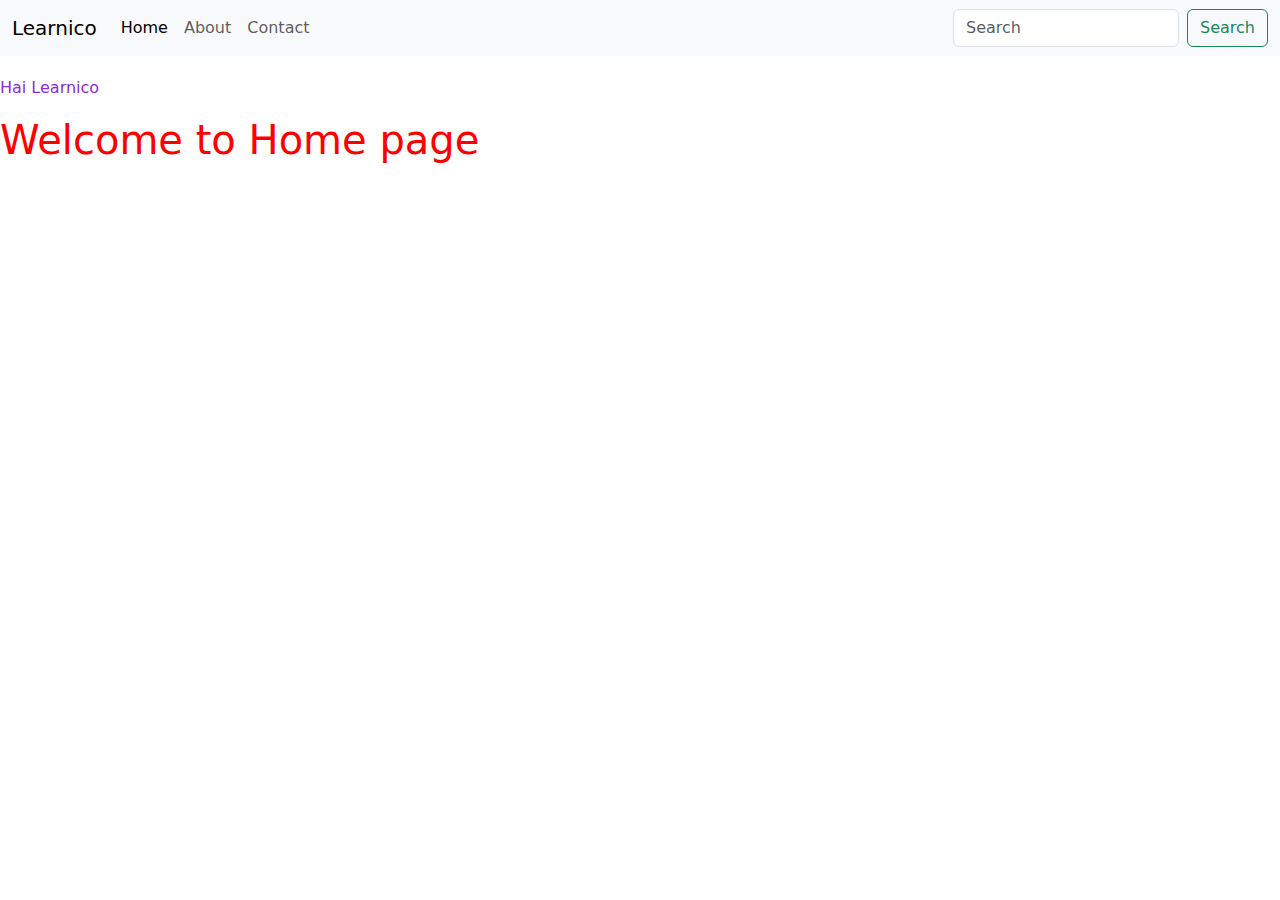
<file: index.html>
<!DOCTYPE html>
<html>
  <head>

    <script src="https://ajax.googleapis.com/ajax/libs/jquery/3.5.1/jquery.min.js"></script>
    <link href="https://cdn.jsdelivr.net/npm/bootstrap@5.3.3/dist/css/bootstrap.min.css" rel="stylesheet" integrity="sha384-QWTKZyjpPEjISv5WaRU9OFeRpok6YctnYmDr5pNlyT2bRjXh0JMhjY6hW+ALEwIH" crossorigin="anonymous">
    <script src="https://cdn.jsdelivr.net/npm/bootstrap@5.3.3/dist/js/bootstrap.bundle.min.js" integrity="sha384-YvpcrYf0tY3lHB60NNkmXc5s9fDVZLESaAA55NDzOxhy9GkcIdslK1eN7N6jIeHz" crossorigin="anonymous"></script>
    <link rel="stylesheet" href="style.css">
    <link rel="stylesheet" href="index.css">
    <link rel="stylesheet" href="user.css">

  </head>
<body>
  <nav class="navbar navbar-expand-lg bg-body-tertiary">
    <div class="container-fluid">
      <a class="navbar-brand" href="index.html">Learnico</a>
      <button class="navbar-toggler" type="button" data-bs-toggle="collapse" data-bs-target="#navbarSupportedContent" aria-controls="navbarSupportedContent" aria-expanded="false" aria-label="Toggle navigation">
        <span class="navbar-toggler-icon"></span>
      </button>
      <div class="collapse navbar-collapse" id="navbarSupportedContent">
        <ul class="navbar-nav me-auto mb-2 mb-lg-0">
          <li class="nav-item">
            <a class="nav-link active" aria-current="page" href="index.html">Home</a>
          </li>
          <li class="nav-item">
            <a class="nav-link" href="about.html">About</a>
          </li>
          <li class="nav-item">
            <a class="nav-link" href="contact.html">Contact</a>
          </li>
        </ul>
        <form class="d-flex" role="search">
          <input class="form-control me-2" type="search" placeholder="Search" aria-label="Search">
          <button class="btn btn-outline-success" type="submit">Search</button>
        </form>
      </div>
    </div>
  </nav>
<div class="content">
  <p class="username">Hai Learnico</p>
  <h1 class="homeTitle">Welcome to Home page</h1>
</div>
 </div>
</body>
</html>
</file>
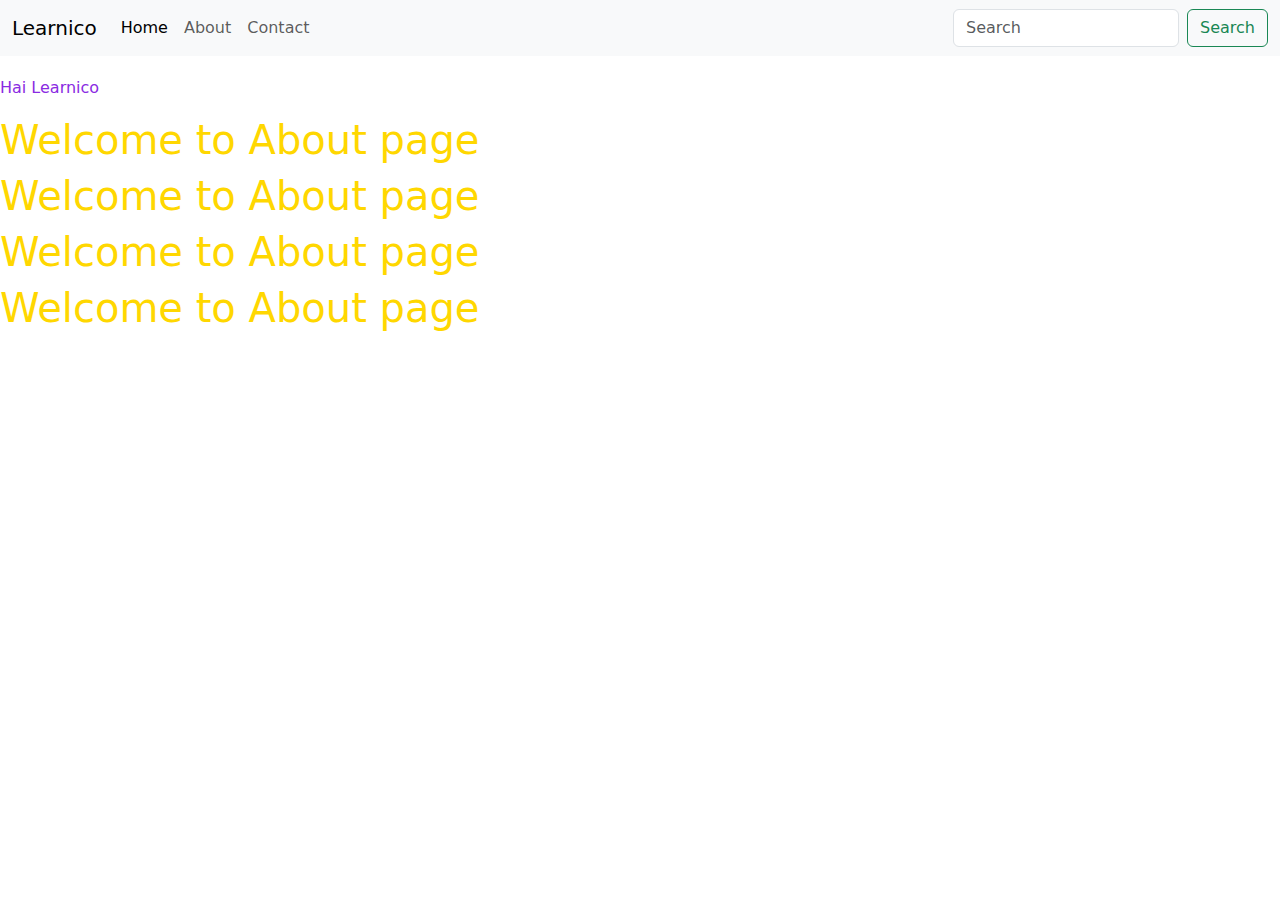
<file: about.html>
<!DOCTYPE html>
<html>
  <head>

    <script src="https://ajax.googleapis.com/ajax/libs/jquery/3.5.1/jquery.min.js"></script>
    <link href="https://cdn.jsdelivr.net/npm/bootstrap@5.3.3/dist/css/bootstrap.min.css" rel="stylesheet" integrity="sha384-QWTKZyjpPEjISv5WaRU9OFeRpok6YctnYmDr5pNlyT2bRjXh0JMhjY6hW+ALEwIH" crossorigin="anonymous">
    <script src="https://cdn.jsdelivr.net/npm/bootstrap@5.3.3/dist/js/bootstrap.bundle.min.js" integrity="sha384-YvpcrYf0tY3lHB60NNkmXc5s9fDVZLESaAA55NDzOxhy9GkcIdslK1eN7N6jIeHz" crossorigin="anonymous"></script>
    <link rel="stylesheet" href="style.css">
    <link rel="stylesheet" href="index.css">
    <link rel="stylesheet" href="user.css">
  </head>
<body>
  <nav class="navbar navbar-expand-lg bg-body-tertiary">
    <div class="container-fluid">
      <a class="navbar-brand" href="index.html">Learnico</a>
      <button class="navbar-toggler" type="button" data-bs-toggle="collapse" data-bs-target="#navbarSupportedContent" aria-controls="navbarSupportedContent" aria-expanded="false" aria-label="Toggle navigation">
        <span class="navbar-toggler-icon"></span>
      </button>
      <div class="collapse navbar-collapse" id="navbarSupportedContent">
        <ul class="navbar-nav me-auto mb-2 mb-lg-0">
          <li class="nav-item">
            <a class="nav-link active" aria-current="page" href="index.html">Home</a>
          </li>
          <li class="nav-item">
            <a class="nav-link" href="about.html">About</a>
          </li>
          <li class="nav-item">
            <a class="nav-link" href="contact.html">Contact</a>
          </li>
        </ul>
        <form class="d-flex" role="search">
          <input class="form-control me-2" type="search" placeholder="Search" aria-label="Search">
          <button class="btn btn-outline-success" type="submit">Search</button>
        </form>
      </div>
    </div>
  </nav>
<div class="content">
  <p class="username">Hai Learnico</p>
  <h1 class="title" >Welcome to About page</h1>
  <h1 class="title" >Welcome to About page</h1>
  <h1 class="title" >Welcome to About page</h1>
  <h1 class="title" >Welcome to About page</h1>
</div>
 </div>
</body>
</html>
</file>
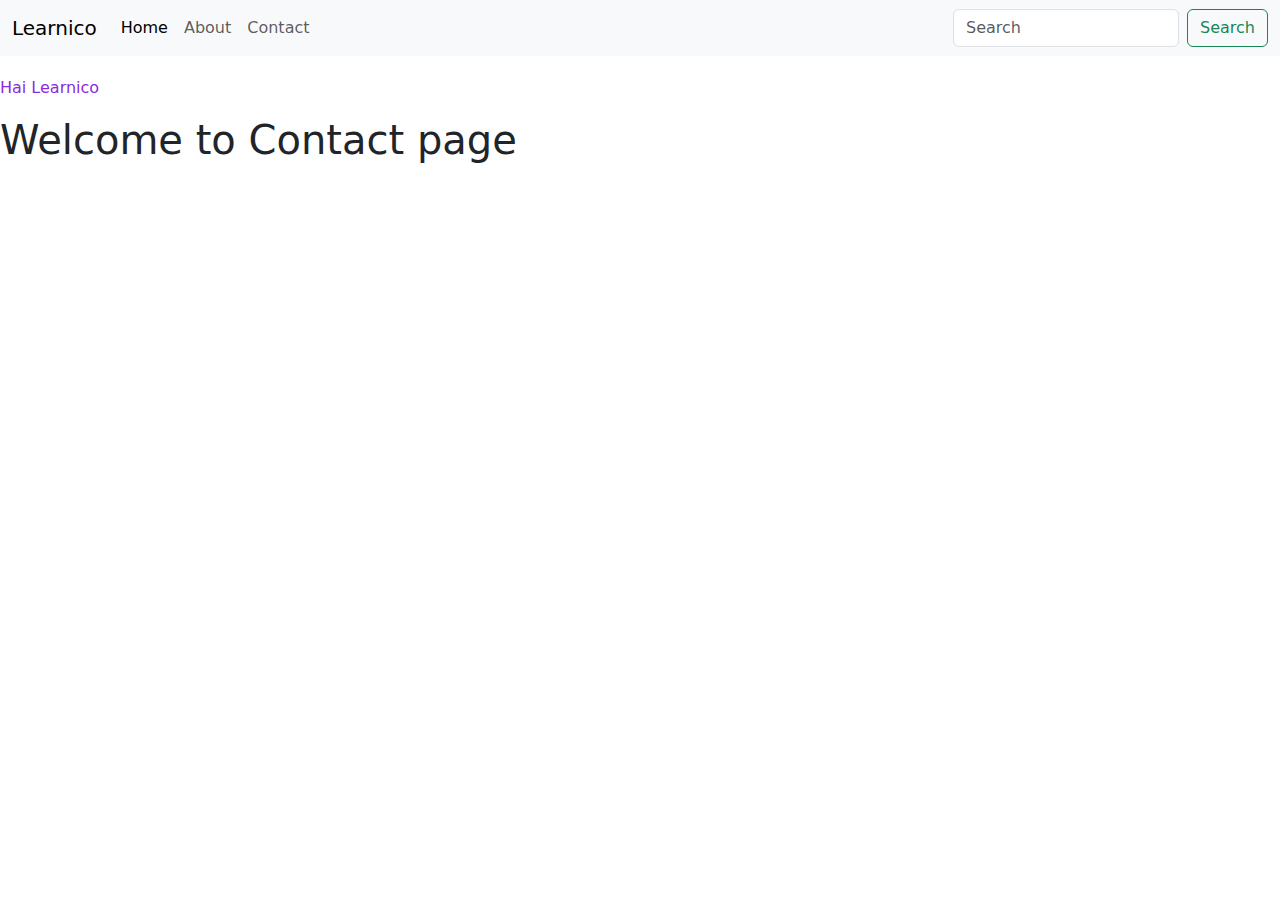
<file: contact.html>
<!DOCTYPE html>
<html>
  <head>

    <script src="https://ajax.googleapis.com/ajax/libs/jquery/3.5.1/jquery.min.js"></script>
    <link href="https://cdn.jsdelivr.net/npm/bootstrap@5.3.3/dist/css/bootstrap.min.css" rel="stylesheet" integrity="sha384-QWTKZyjpPEjISv5WaRU9OFeRpok6YctnYmDr5pNlyT2bRjXh0JMhjY6hW+ALEwIH" crossorigin="anonymous">
    <script src="https://cdn.jsdelivr.net/npm/bootstrap@5.3.3/dist/js/bootstrap.bundle.min.js" integrity="sha384-YvpcrYf0tY3lHB60NNkmXc5s9fDVZLESaAA55NDzOxhy9GkcIdslK1eN7N6jIeHz" crossorigin="anonymous"></script>
    <link rel="stylesheet" href="user.css">
  </head>
<body>
  <nav class="navbar navbar-expand-lg bg-body-tertiary">
    <div class="container-fluid">
      <a class="navbar-brand" href="index.html">Learnico</a>
      <button class="navbar-toggler" type="button" data-bs-toggle="collapse" data-bs-target="#navbarSupportedContent" aria-controls="navbarSupportedContent" aria-expanded="false" aria-label="Toggle navigation">
        <span class="navbar-toggler-icon"></span>
      </button>
      <div class="collapse navbar-collapse" id="navbarSupportedContent">
        <ul class="navbar-nav me-auto mb-2 mb-lg-0">
          <li class="nav-item">
            <a class="nav-link active" aria-current="page" href="index.html">Home</a>
          </li>
          <li class="nav-item">
            <a class="nav-link" href="about.html">About</a>
          </li>
          <li class="nav-item">
            <a class="nav-link" href="contact.html">Contact</a>
          </li>
        </ul>
        <form class="d-flex" role="search">
          <input class="form-control me-2" type="search" placeholder="Search" aria-label="Search">
          <button class="btn btn-outline-success" type="submit">Search</button>
        </form>
      </div>
    </div>
  </nav>
<div class="content">
  <p class="username">Hai Learnico</p>
  <h1>Welcome to Contact page</h1>
</div>
 </div>
</body>
</html>
</file>
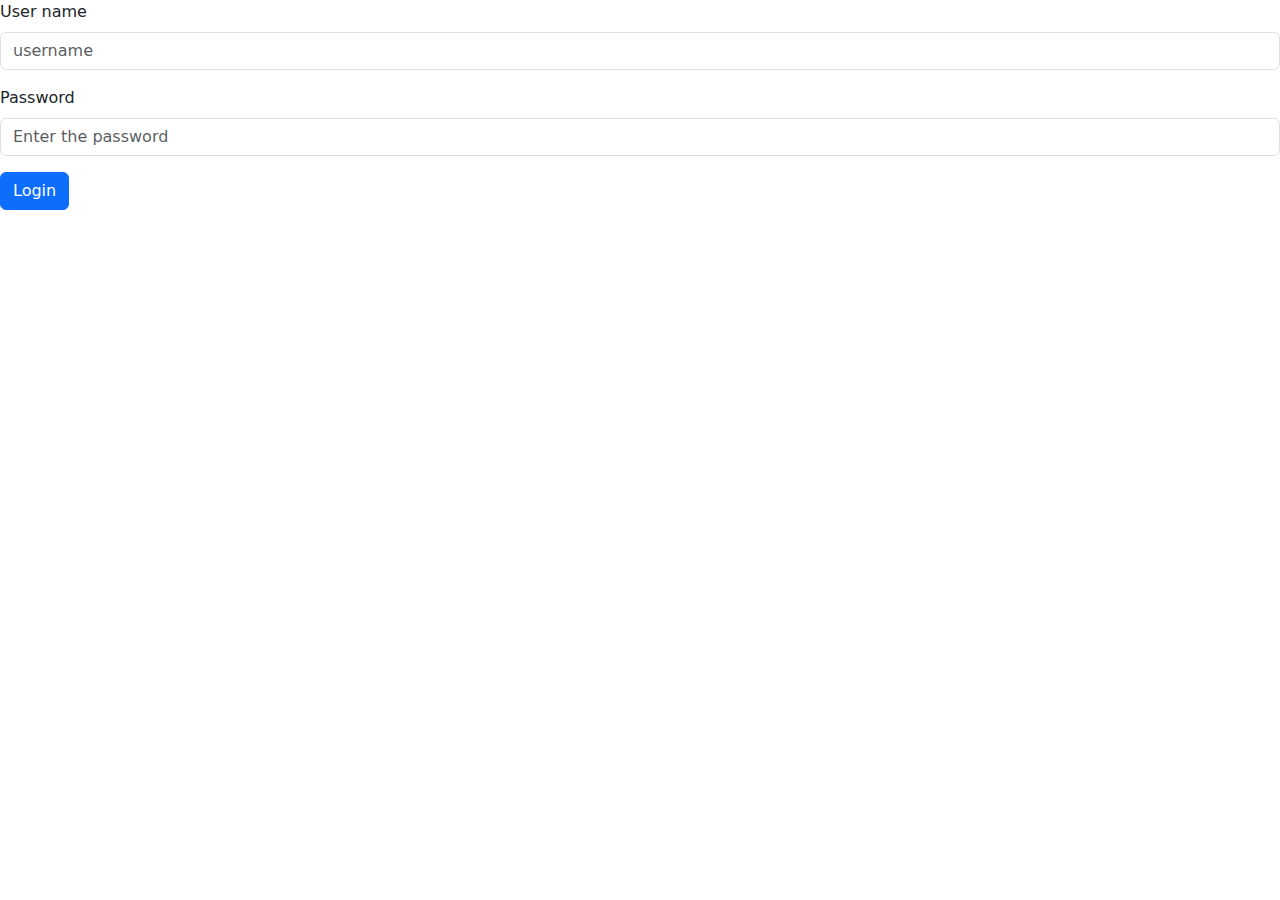
<file: login.html>
<!DOCTYPE html>
<html>
  <head>

    <script src="https://ajax.googleapis.com/ajax/libs/jquery/3.5.1/jquery.min.js"></script>
    <link href="https://cdn.jsdelivr.net/npm/bootstrap@5.3.3/dist/css/bootstrap.min.css" rel="stylesheet" integrity="sha384-QWTKZyjpPEjISv5WaRU9OFeRpok6YctnYmDr5pNlyT2bRjXh0JMhjY6hW+ALEwIH" crossorigin="anonymous">
    <script src="https://cdn.jsdelivr.net/npm/bootstrap@5.3.3/dist/js/bootstrap.bundle.min.js" integrity="sha384-YvpcrYf0tY3lHB60NNkmXc5s9fDVZLESaAA55NDzOxhy9GkcIdslK1eN7N6jIeHz" crossorigin="anonymous"></script>
  </head>
<body>
<div class="content">
    <div class="mb-3">
        <label for="formGroupExampleInput" class="form-label">User name</label>
        <input type="text" class="form-control" id="formGroupExampleInput" placeholder="username">
      </div>
      <div class="mb-3">
        <label for="formGroupExampleInput2" class="form-label">Password</label>
        <input type="text" class="form-control" id="formGroupExampleInput2" placeholder="Enter the password">
      </div>
      <div class="mb-3">
        <a href="index.html" class="btn btn-primary">Login</a>
        </div>
</div>
 </div>
</body>
</html>
</file>
<file: style.css>
.homeTitle {
    color: red;
}
</file>
<file: index.css>
.title {
    color: gold;
}
</file>
<file: user.css>
.username{
    margin-top: 20px;
    color: blueviolet;
}
</file>
